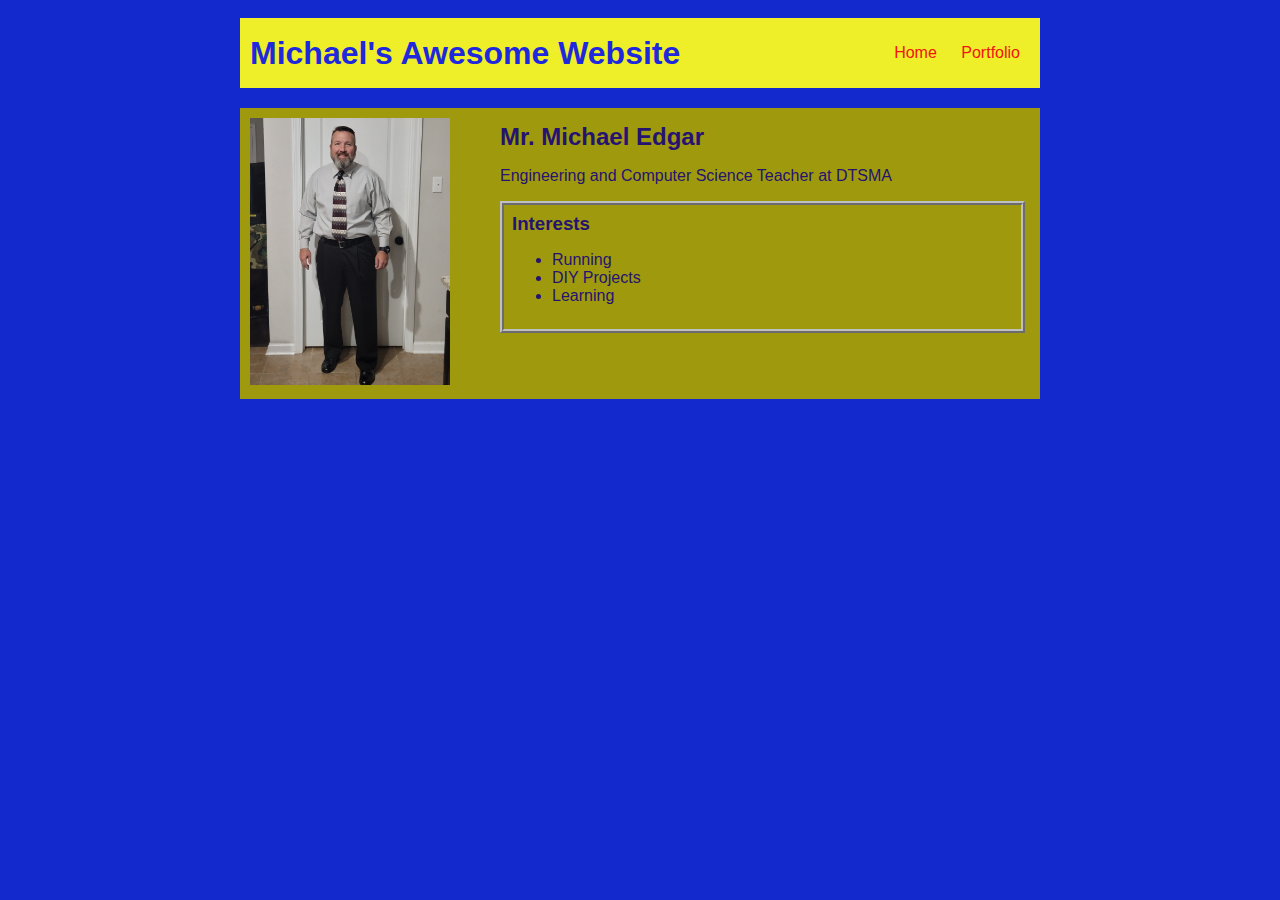
<file: index.html>
<!DOCTYPE HTML>
<html>
    <head>
        <title>Michael's Awesome Website</title>
        <link rel="icon" type="image/x-icon" href="/images/favicon.ico">
        <style>
            body {
                background: rgb(19, 41, 205);
                color: rgb(37, 18, 113);
                padding: 10px;
                font-family: arial;
            }
            #all-contents {
              max-width: 800px;
                margin: auto;
            }
         
            /* navigation menu */
            nav {
                background: rgb(239, 239, 41);
               margin: 0 auto;
               margin-bottom: 20px;
                display: flex;
                padding: 10px;
            }
            h1 {
                display: flex;
                align-items: center;
                color: rgb(30, 40, 220);
                flex: 1;
                margin: 0;
            }
            #nav-ul {
                list-style-image: none;
            }
            .nav-li {
                display: inline-block;
                padding: 0 10px;
            }
            a {
                text-decoration: none;
                color: rgb(243, 17, 17);
            }
         
            /* main container area beneath menu */
            main {
                background: rgb(159, 154, 13);
                display: flex;
            }
            .sidebar {
                margin-right: 25px;
                padding: 10px;
            }
            .sidebar-img {
                width: 200px;
            }
            .content {
                flex: 1;
                padding: 15px;
            }
            #interests {
                border: 4px silver ridge;
                padding: 8px;
            }
            h2, h3 {
                margin: 0px;
            }
         </style>
    </head>
    
    <body>
        <!-- All content goes here -->
        <div id="all-contents"> 
            <nav>
                <h1>Michael's Awesome Website</h1>
                <ul id="nav-ul" >
                    <li class="nav-li">
                      <a href="index.html"> Home </a>
                    </li>
                    <li class="nav-li" >
                      <a href="portfolio.html"> Portfolio </a>
                    </li>
                </ul>
            </nav>

            <main>
                <!-- Sidebar section -->
                <div class = "sidebar"> 
                    
                    <img class = "sidebar-img" src = "Michael Edgar Picture.jpg">
    
                </div>

                <!-- Content section -->
                <div class = "content">
                    <h2>Mr. Michael Edgar</h2>
                    <p>Engineering and Computer Science Teacher at DTSMA</p>
                    <!-- Interests section -->
                    <div id="interests">
                        <h3>Interests</h3>
                        <ul>
                            <li>Running</li>
                            <li>DIY Projects</li>                    
                            <li>Learning</li>
                        </ul>
                    </div>
                </div>
            </main>
        </div>
    </body>
</html>
</file>
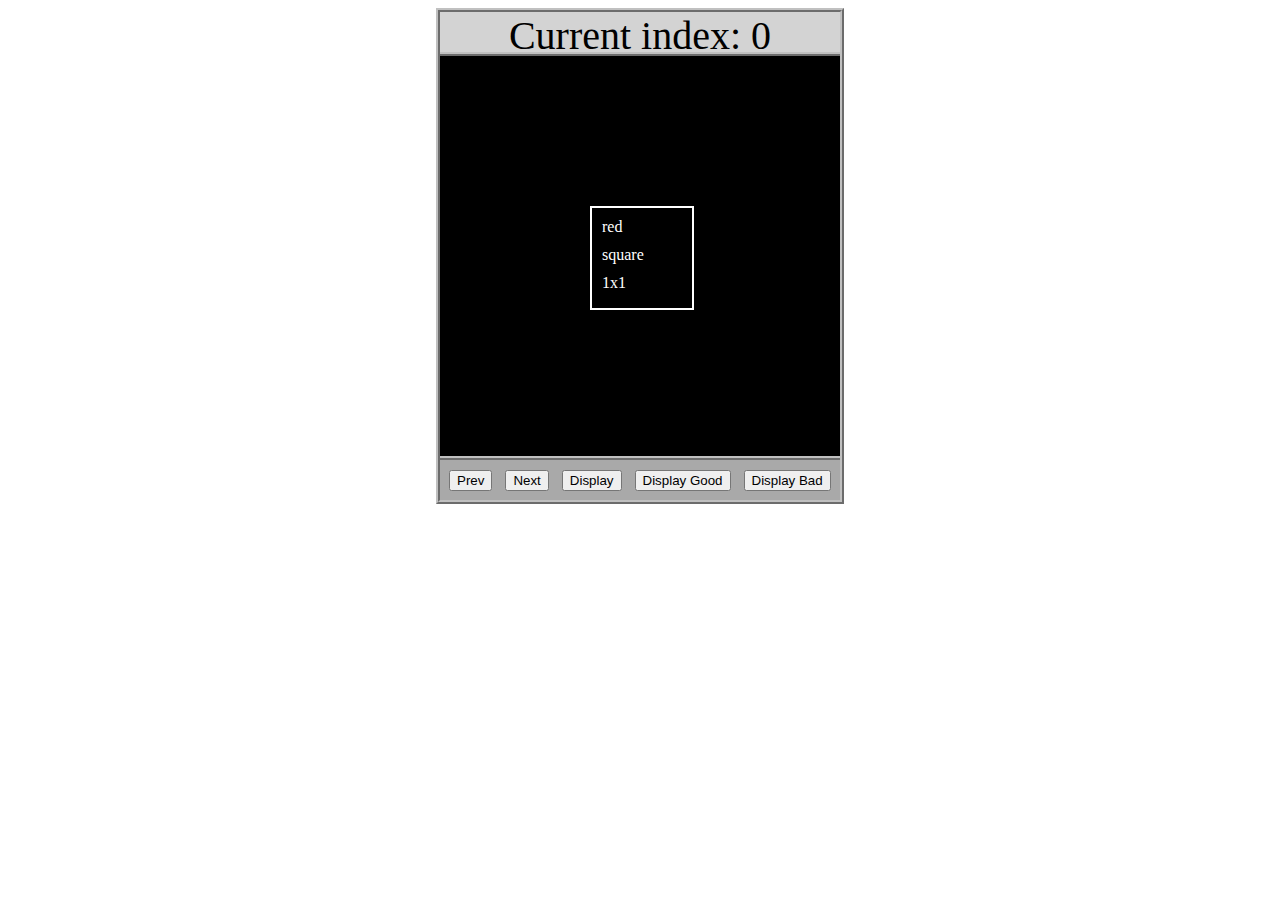
<file: asd-projects/data-shapes/index.html>
<!DOCTYPE html>
<html>
  <head>
    <meta charset="utf-8" />
    <meta name="viewport" content="width=device-width" />
    <title>Data Shapes</title>
    <link rel="stylesheet" href="index.css" />
    <script src="https://code.jquery.com/jquery-3.1.0.js"></script>
    <script src="index.js"></script>
  </head>
  <body>
    <div id="board">
      <div id="info-bar">Current index: 0</div>
      <div id="shape-container">
        <div id="shape"></div>
      </div>
      <div id="button-box">
        <button id="cycle-left">Prev</button>
        <button id="cycle-right">Next</button>
        <button id="execute1">Display</button>
        <button id="execute2">Display Good</button>
        <button id="execute3">Display Bad</button>
      </div>
    </div>
  </body>
</html>
</file>
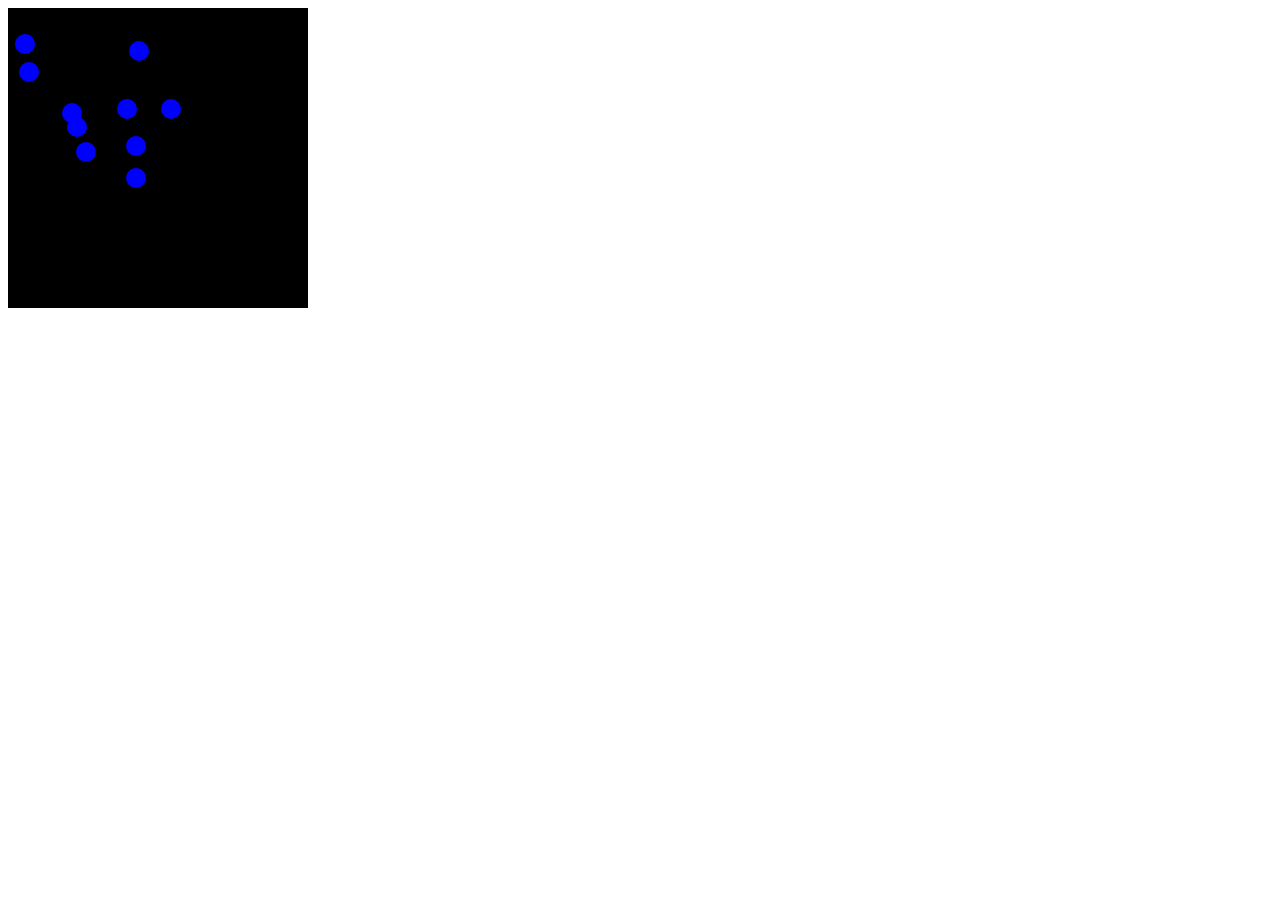
<file: asd-projects/debugging-exercise/index.html>
<!DOCTYPE html>
<html>
<head>
    <meta charset="utf-8">
    <meta name="viewport" content="width=device-width">
    <title>Debugger Exercise</title>
    <link rel="stylesheet" href="index.css">
    <script src="https://code.jquery.com/jquery-3.1.0.js"></script>
    <script src="index.js"></script>
</head>
<body>
    <div id="board">

    </div>
</body>
</html>
</file>
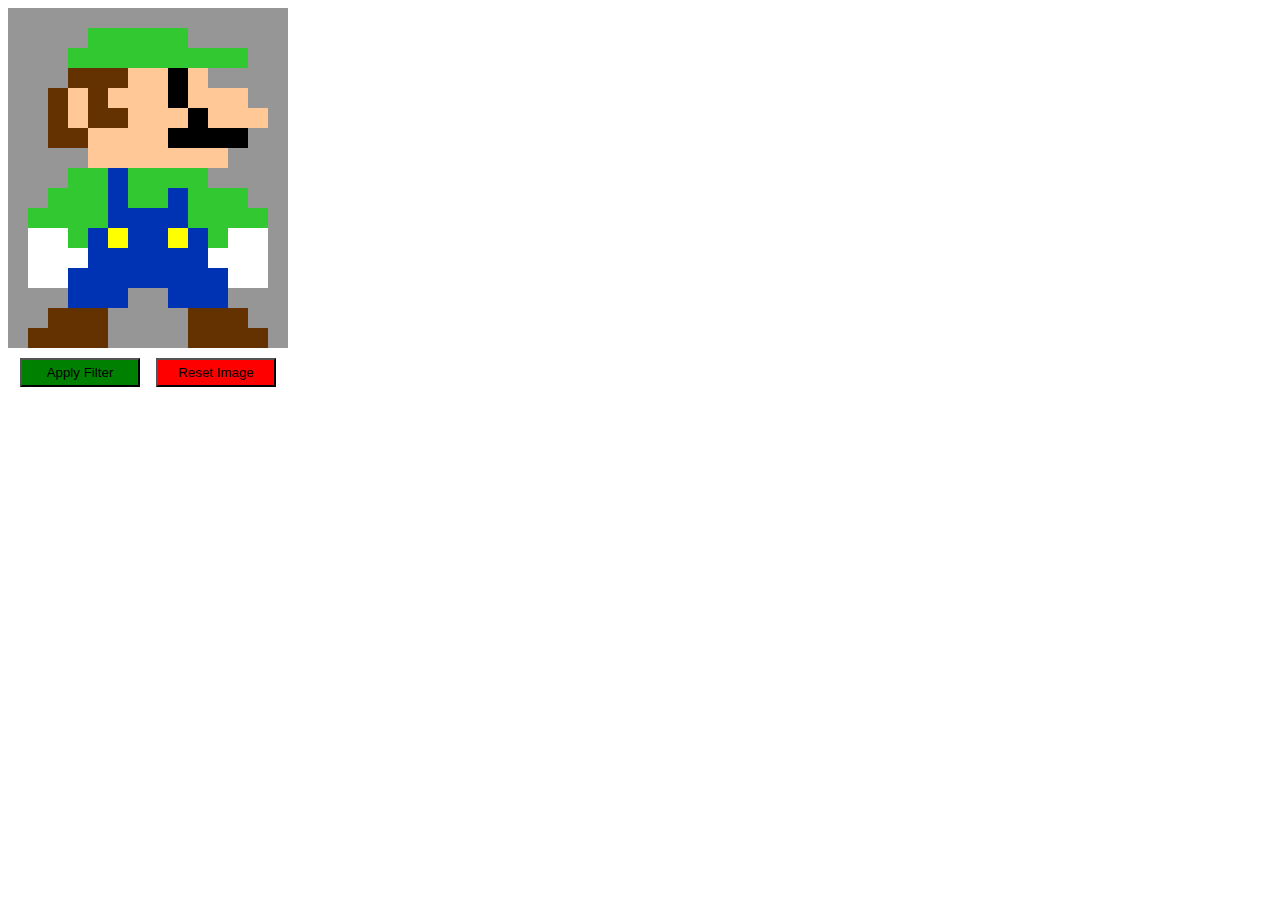
<file: asd-projects/image-filtering/index.html>
<!DOCTYPE html>
<html>
  <head>
    <script src="https://code.jquery.com/jquery-3.1.0.js"></script>
    <meta charset="utf-8" />
    <meta name="viewport" content="width=device-width" />
    <link rel="stylesheet" href="index.css" />
    <script src="image.js"></script>
    <script src="index.js"></script>
    <title>Image Filtering</title>
  </head>
  <body>
    <div id="display"></div>
    <div id="button-box">
      <button id="apply">Apply Filter</button>
      <button id="reset">Reset Image</button>
    </div>
  </body>
</html>
</file>
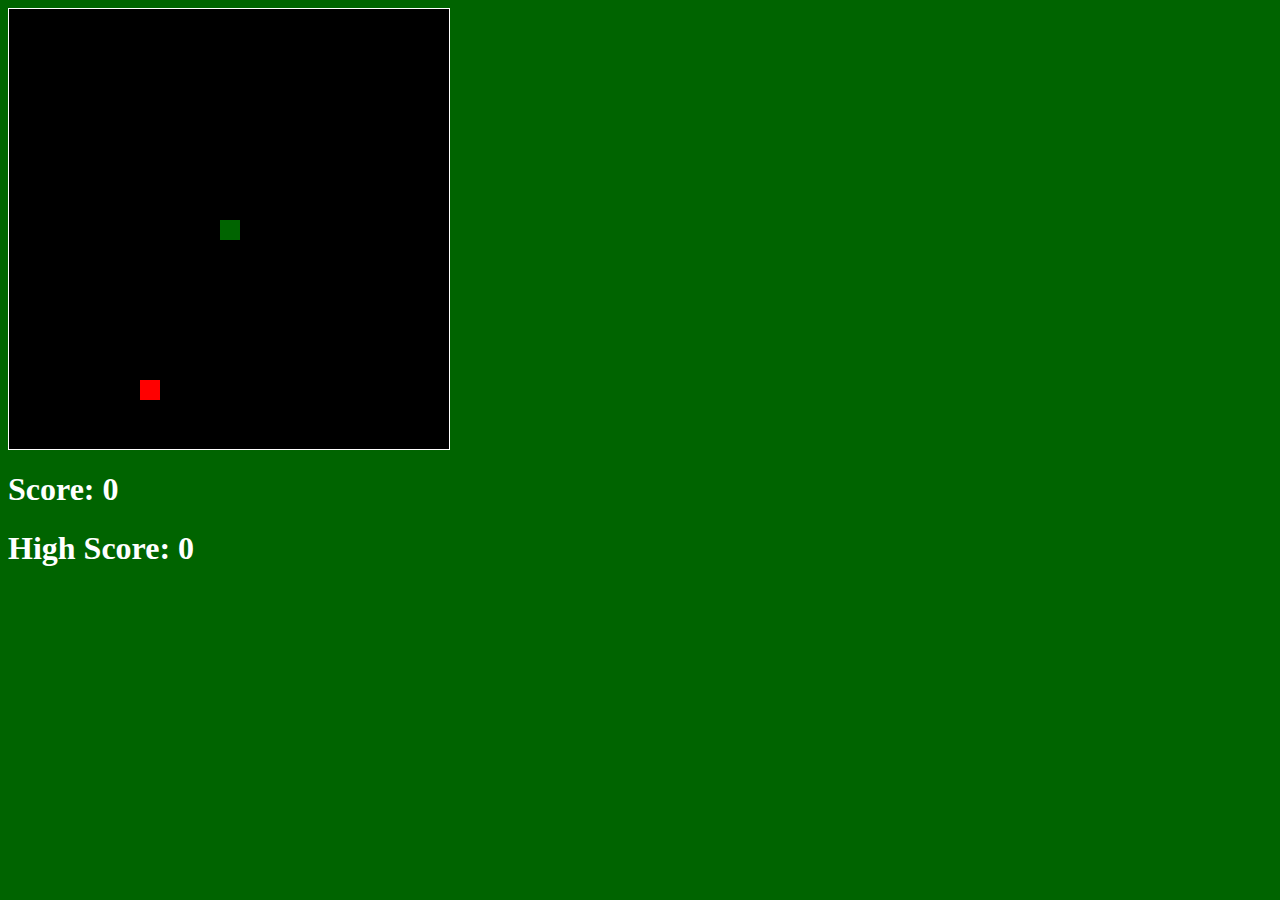
<file: asd-projects/snake/index.html>
<!DOCTYPE html>
<html>

  <head>
    <title>Snake</title>
    <!--Link jQuery and CSS here-->
    <link rel="stylesheet" type="text/css" href="index.css">
    <script src="jquery.min.js"></script>
  </head>

  <body>
    <div id = "board"> </div>
    <h1 id = "score"> Score: 0 </h1>
    <h1 id = "highScore"> High Score: 0 </h1>
  </body>
  
  <!-- Link index.js here -->
  <script src="index.js"></script>
  
</html>
</file>
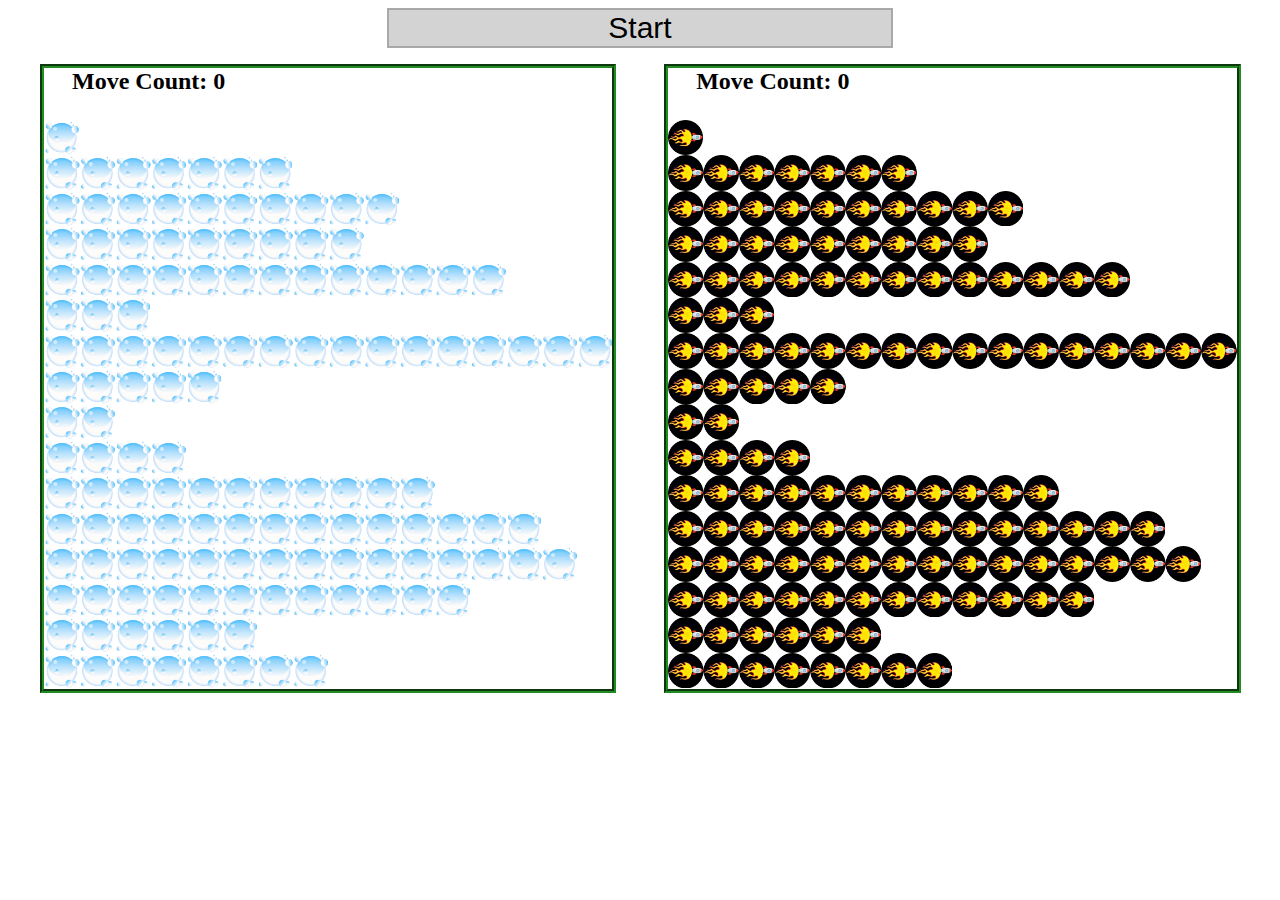
<file: asd-projects/sorting-exercise/index.html>
<!DOCTYPE html>
<html>
<head>
    <script src="https://code.jquery.com/jquery-3.1.0.js"></script>    
    <meta charset="utf-8">
    <meta name="viewport" content="width=device-width">
    <link rel="stylesheet" href="index.css">
    <script src="setup.js"></script>
    <script src="index.js"></script>
    <script src="run.js"></script>
    <title>Sorting</title>
</head>
<body>
    <div id="fullContainer">
        <div id="buttonContainer">
          <button id="goButton">Start</button>
        </div>
        <div id="sortContainer">
            <div class="subContainer" id="bubbleArea">
                <h2 id="bubbleCounter">Move Count: 0</h2>
                <div id="displayBubble">

                </div>
            </div>

            <div class="subContainer" id="quickArea">
                <h2 id="quickCounter">Move Count: 0</h2>
                <div id="displayQuick">

                </div>
            </div>
        </div>
    </div>
</body>
</html>
</file>
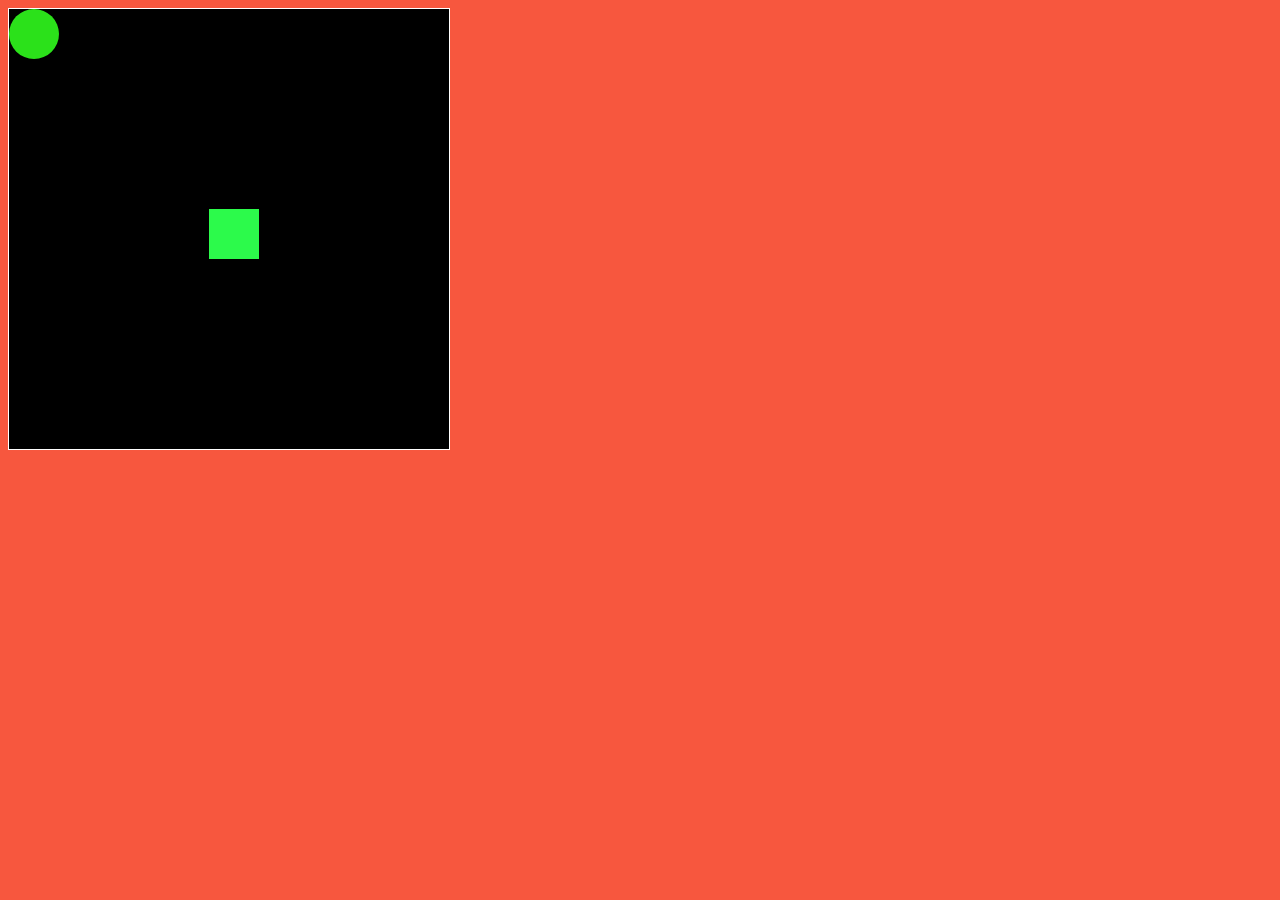
<file: asd-projects/walker/index.html>
<!DOCTYPE html>
<html>
  <head>
    <title>Title</title>
    <!-- Load CSS files -->
    <link rel="stylesheet" type="text/css" href="index.css">
    
    <!-- Load JavaScript files -->
    <script src="jquery.min.js"></script>
    <script src="index.js"></script>
  </head>
  
  <body>
    <div id='board'>
      <div id='walker1'></div>
      <div id='walker2'></div>
    </div>
  </body>
</html>
</file>
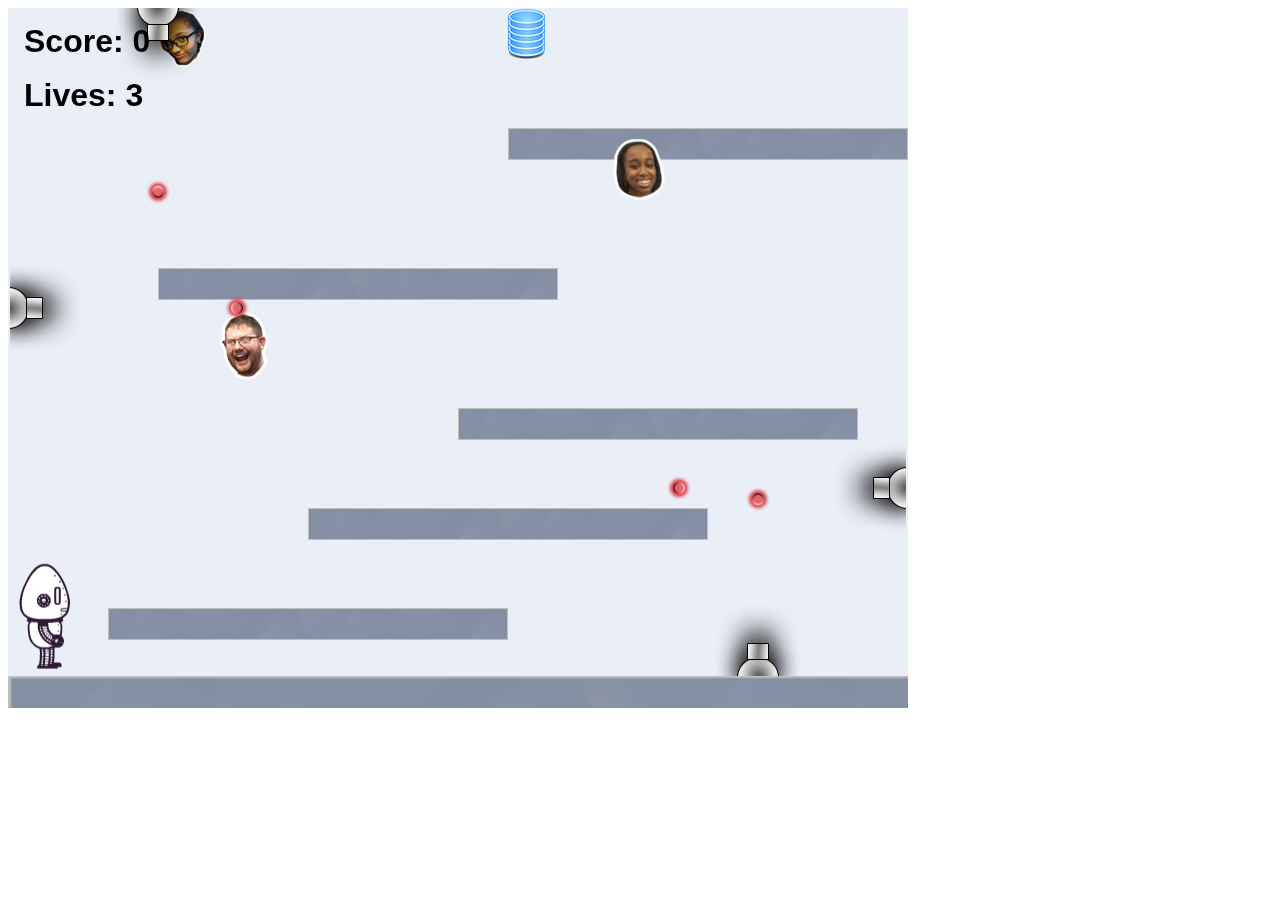
<file: projects/platformer/index.html>
<!DOCTYPE html>
<html>
    <head>
        <title>Platformer</title>
        <script src="lib/jquery.min.js"></script>
        <script src="lib/phaser.min.js"></script>
        <script src="js/factory/game.js"></script>
        <script src="js/factory/preload.js"></script>
        <script src="js/factory/platform.js"></script>
        <script src="js/factory/collectable.js"></script>
        <script src="js/factory/cannon.js"></script>
        <script src="js/factory/player.js"></script>
        <script src="js/controller/player-manager.js"></script>
        <script src="js/init/platform.js"></script>
        <script src="js/init/collectable.js"></script>
        <script src="js/init/cannon.js"></script>
        <script src="js/init/player.js"></script>
    </head>
    <body>
        <script src="js/index.js"></script>
    </body>
</html>
</file>
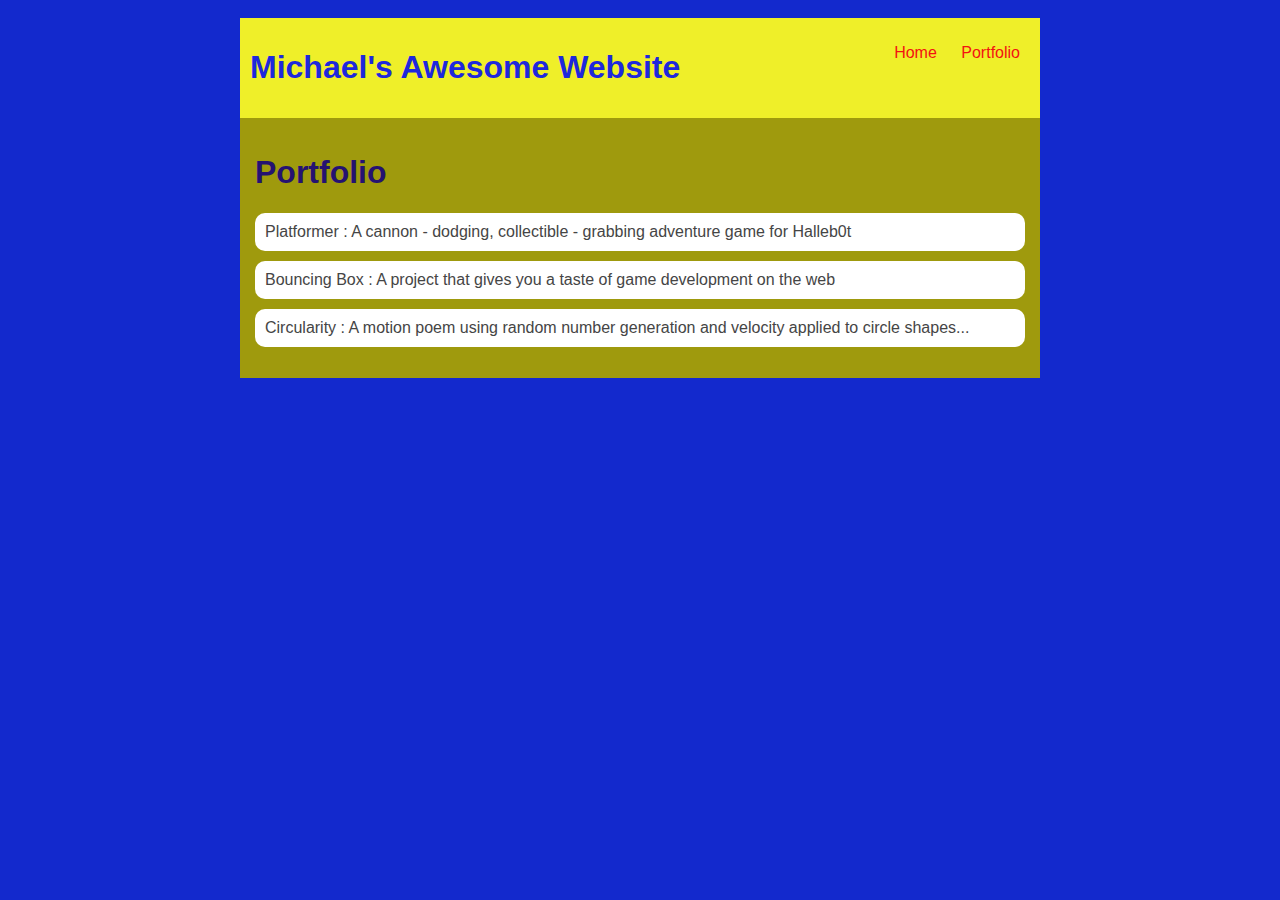
<file: portfolio.html>
<!DOCTYPE HTML>
<html>
    <head>
        <title>Michael's Awesome Website</title>
        <style type="text/css">
            body {
                background: rgb(19, 41, 205);
                color: rgb(37, 18, 113);
                padding: 10px;
                font-family: arial;
            }
            header {
                font-size: 1.5em;
                font-weight: bold;
            }
            
            #all-contents {
                max-width: 800px;
                margin: auto;
            }
    
            /* navigation menu */
            nav {
                background: rgb(239, 239, 41);
                margin: 0 auto;
                display: flex;
                padding: 10px;
            }
            h1 {
                display: flex;
                align-items: center;
                color: rgb(30, 40, 220);
                flex: 1;
            }
            #nav-ul {
                list-style-image: none;
            }
            .nav-li {
                display: inline-block;
                padding: 0 10px;
            }
            .nav-a {
                text-decoration: none;
                color: rgb(243, 17, 17);
            }
    
            /* main container area beneath menu */
            main {
                background: rgb(159, 154, 13);
                display: flex;
            }
            .content {
                flex: 1;
                padding: 15px;
            }
                     /* portfolio styles */
            .content h1 {
                color: rgb(37, 18, 113);
             }
         
             #portfolio {
                list-style-type: none;
                padding-left: 0;
            }
         
            #portfolio li {
                background: #fff;
                padding: 10px;
                border-radius: 10px;
                margin-bottom: 10px;
             }
         
            #portfolio li:hover {
                background: #eee;
            } 
         
            #portfolio a {
                text-decoration: none;
                color: #454545;
            }
        </style>
    </head>

    <body>
      <div id="all-contents">
        <nav>
            <h1>Michael's Awesome Website</h1>
            <ul id="nav-ul">
               <li class="nav-li">
               <a class="nav-a" href="index.html">Home</a>
             </li>
             <li class="nav-li">
               <a class="nav-a" href="portfolio.html">Portfolio</a>
             </li>
         </ul>
     </nav>
     <main>
        <div class="content">
            <h1>Portfolio</h1>
            <ul id="portfolio">
                <li><a href="projects/platformer/">Platformer : A cannon - dodging, collectible - grabbing adventure game for Halleb0t</a></li>
                <li><a href="projects/bouncing-box/">Bouncing Box : A project that gives you a taste of game development on the web </a></li>
                <li><a href="projects/circularity/">Circularity : A motion poem using random number generation and velocity applied to circle shapes...</a></li>
             
            </ul>
        </div>
    </main>
   
      </div>
    </body>
</html>
</file>
<file: asd-projects/data-shapes/index.css>
#board {
  width: 400px;
  margin: auto;
  border: silver ridge 4px;
}

#info-bar {
  width: 400px;
  height: 40px;
  background: lightgray;
  font-size: 40px;
  text-align: center;
}

#shape-container {
  width: 400px;
  height: 400px;
  background: black;
  border-top: silver ridge 4px;
  border-bottom: silver ridge 4px;
}

#button-box {
  width: 400px;
  height: 40px;
  background: darkgray;
}

#shape {
  color: white;
  width: 100px;
  height: 100px;
  position: relative;
  top: 150px;
  left: 150px;
  border: white solid 2px;
  display: block;
}

button {
  width: auto;
  height: auto;
  margin: auto;
  margin-top: 10px;
  margin-left: 9px;
}

p {
  margin: 10px;
}
</file>
<file: asd-projects/debugging-exercise/index.css>
#board {
    background: black;
    width: 300px;
    height: 300px;
    left: 0px;
    top: 0px;
}


.circle {
    background: blue;
    width: 20px;
    height: 20px;
    border-radius: 10px;
    position: absolute;
}
</file>
<file: asd-projects/image-filtering/index.css>
.square {
  width: 20px;
  height: 20px;
  position: absolute;
}

body > div {
  position: relative;
}

#button-box {
  position: relative;
  top: 350px;
}

button {
  width: 120px;
  padding: 5px;
  margin-left: 12px;
}

#apply {
  background: green;
}

#reset {
  background: red;
}
</file>
<file: asd-projects/snake/index.css>
body {
  background-color: darkgreen;
}

#board {
  width: 440px;
  height: 440px;
  border: 1px solid white;
  background-color: black;
}

#score, #highScore {
  color: white;
}

.snake, .apple {
  display: block;
  width: 20px;
  height: 20px;
  position: absolute;
  user-select: none;
}

.snake {
  background-color: green;
  z-index: 2;
}

#snake-head {
  background-color: darkgreen;
}

.apple {
  background-color: red;
  z-index: 1;
}
</file>
<file: asd-projects/sorting-exercise/index.css>
#fullContainer {
    width:100%;
}
#buttonContainer {
    margin:auto;
    width: 40%;
}
#goButton {
    margin: auto;
    width: 100%;
    border: 2px darkgray double;
    background: lightgray;
    font-size: 30px;
}
#sortContainer {
    display: table;
    margin: 0 auto;
    width: 100%;
}
.subContainer {
    display: inline-block;
    width:45%;
    border: 4px forestgreen groove;
    margin-top: 1.25%;
}
#bubbleArea {
    margin-left: 2.5%;
}
#quickArea {
    margin-left: 3.75%;
}
.subContainer > h2 {
    margin-left: 5%;
    height: 32px;
    margin-top: 0;
}
.sortElement {
    background-position: center;
    background-repeat: repeat-x;
    position: absolute;
    left: 0px;
    margin: 0;
    padding: 0;
}
.subContainer > div {
    position: relative;
}
.bubbleElement {
    background: url('img/bubble.png');
    /*border: 2px aqua ridge;*/
}
.quickElement {
    background: url('img/quick.png');
    /*border: 2px firebrick ridge;*/
}
</file>
<file: asd-projects/walker/index.css>
body {
  background-color: rgb(247, 87, 62);
}

#board {
  width: 440px;
  height: 440px;
  border: 1px solid white;
  background-color: black;
  position: relative;
}

#walker1 {
  background-color: teal;
  width: 50px;
  height: 50px;
  position: absolute;
  border-radius: 50px;
  left: 100px; 
  top: 100px;


/*   left: 100px; */  /* Uncomment if you want to set a "starting" position */
/*   top: 100px;  */  /* Uncomment if you want to set a "starting" position */
}
#walker2 {
  background-color: teal;
  width: 50px;
  height: 50px;
  position: absolute;
  left: 100px; 
  top: 100px; 
}
</file>
